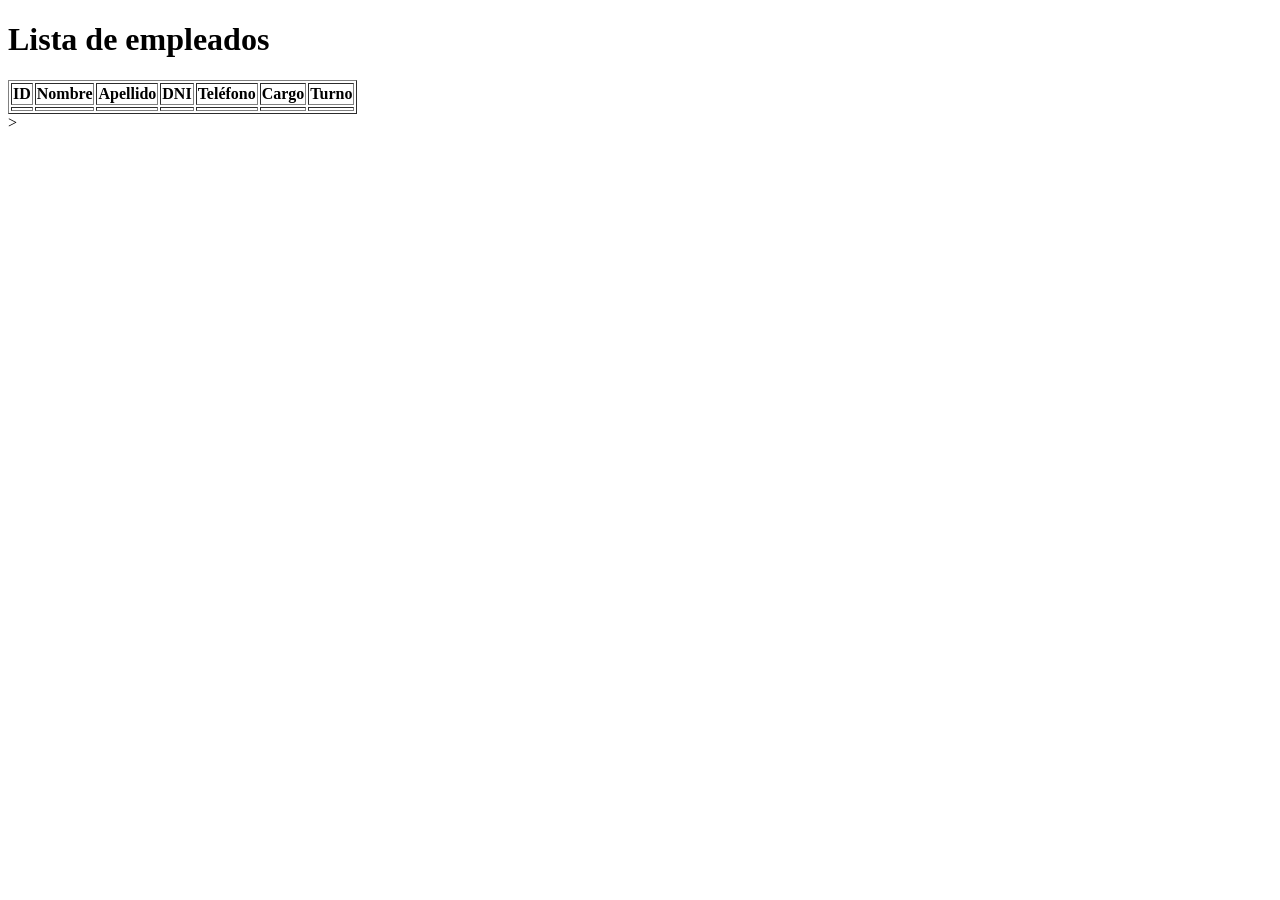
<file: NORKYS/target/classes/templates/empleados.html>
<!DOCTYPE html>
<html lang="es" xmlns:th="http://www.thymeleaf.org">
<head>
  <meta charset="UTF-8">
  <title>Lista de empleados</title>
</head>
<body>

<h1>Lista de empleados</h1>

<table border="1">
  <thead>
  <tr>
    <th>ID</th>
    <th>Nombre</th>
    <th>Apellido</th>
    <th>DNI</th>
    <th>Teléfono</th>
    <th>Cargo</th>
    <th>Turno</th>
  </tr>
  </thead>

  <tbody border="1" style="border-collapse: collapse; width: 100%;">
  <tr th:each="emp : ${empleados}">
    <td th:text="${emp.id}"></td>
    <td th:text="${emp.nombre}"></td>
    <td th:text="${emp.apellido}"></td>
    <td th:text="${emp.dni}"></td>
    <td th:text="${emp.telefono}"></td>
    <td th:text="${emp.cargo}"></td>
    <td th:text="${emp.turno}"></td>
  </tr>
  </tbody>
</table>

</body>
</html>>
</file>
